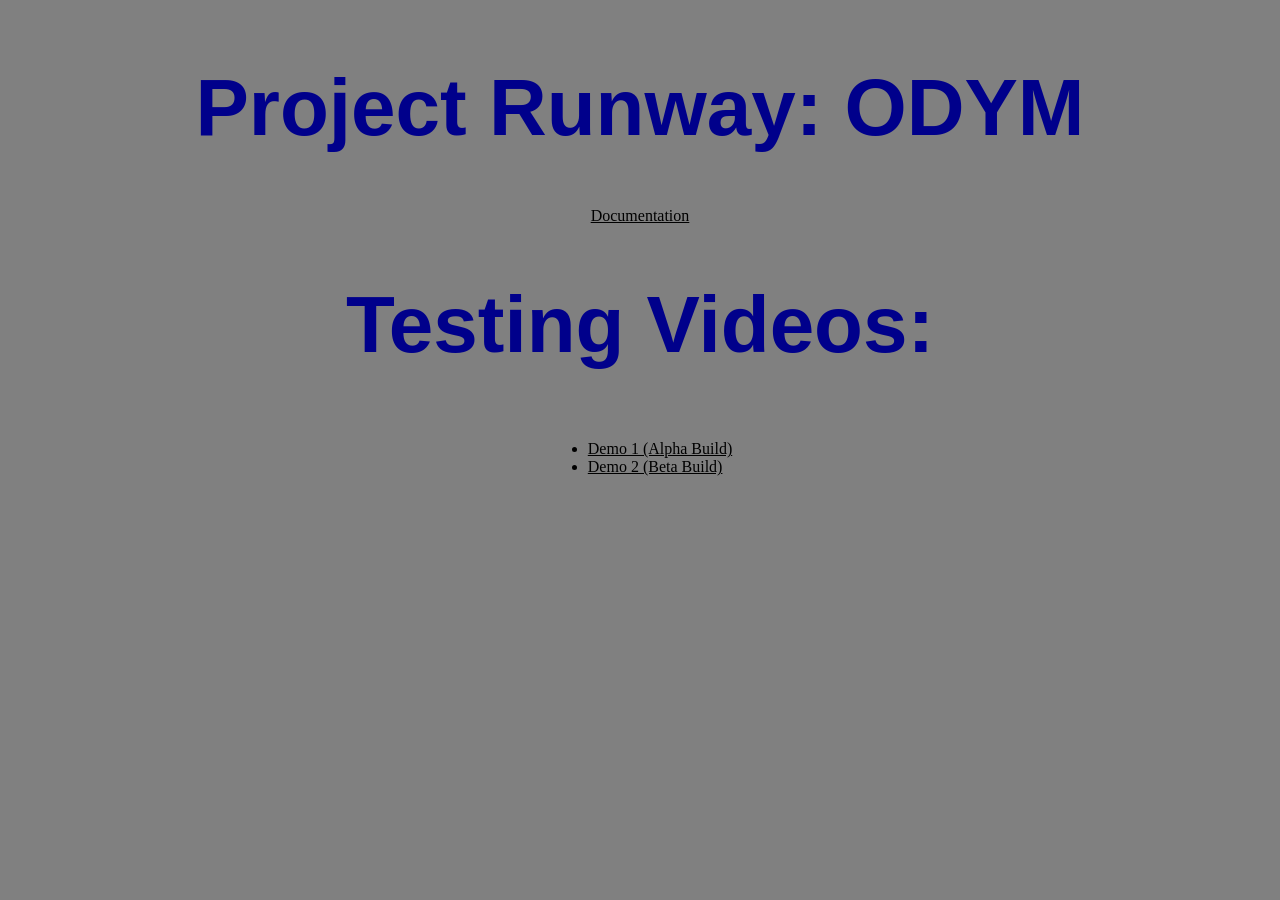
<file: project_runway/index.html>
<!doctype html>
<html lang="en">
  <head>
    <meta charset="UTF-8" />
    <meta name="viewport" content="width=device-width, initial-scale=1.0" />
    <link rel="stylesheet" , href="css/odym_style.css" />
    <title>Project Runway: ODYM</title>
  </head>
  <body>
    <div id="ctr">
      <h1>Project Runway: ODYM</h1>
      <a href="assets/documentation.pdf">Documentation</a>
      <h1>Testing Videos:</h1>
      <ul>
        <li><a href="assets/alpha_build.MOV">Demo 1 (Alpha Build)</a></li>
        <li><a href="assets/beta_build.mp4">Demo 2 (Beta Build)</a></li>
      </ul>
    </div>
  </body>
</html>
</file>
<file: project_runway/css/odym_style.css>
html{
    background-color: gray;
}

video{
    width:30vmax;
}

#schem, #phys{
    width:40vmax;
}

#ctr{
    display:flex;
    justify-content: center;
    flex-direction: column;
    align-items: center;

}

p{
    font-family: Arial, Helvetica, sans-serif;
    font-size: 1.5rem;
}

h1{
    font-family: Verdana, Geneva, Tahoma, sans-serif;
    color:darkblue;
    font-weight: bolder;
    font-size: 5rem;
}

a
{
    color:black;
}
a:hover{
    color:white;
}
a:visted{
    color:lightskyblue;
}
</file>
